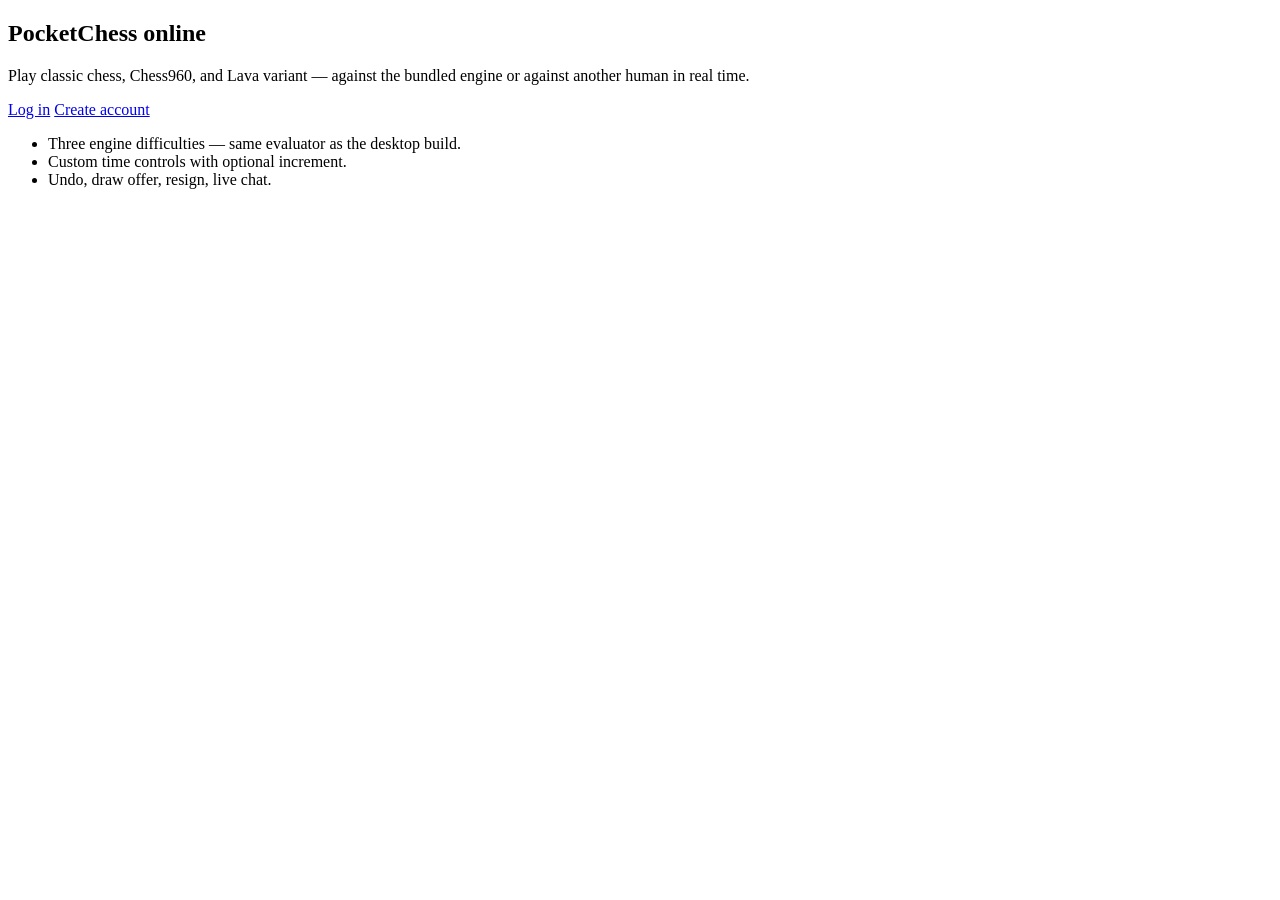
<file: online/src/main/resources/templates/index.html>
<!DOCTYPE html>
<html xmlns:th="http://www.thymeleaf.org"
      th:replace="~{layout :: layout('PocketChess — online chess', ~{::main})}">
<body>
<main>
    <section class="hero">
        <h1>PocketChess online</h1>
        <p class="lead">
            Play classic chess, Chess960, and Lava variant — against the bundled engine
            or against another human in real time.
        </p>
        <div class="cta">
            <a class="btn primary" href="/login">Log in</a>
            <a class="btn" href="/register">Create account</a>
        </div>
        <ul class="bullets">
            <li>Three engine difficulties — same evaluator as the desktop build.</li>
            <li>Custom time controls with optional increment.</li>
            <li>Undo, draw offer, resign, live chat.</li>
        </ul>
    </section>
</main>
</body>
</html>
</file>
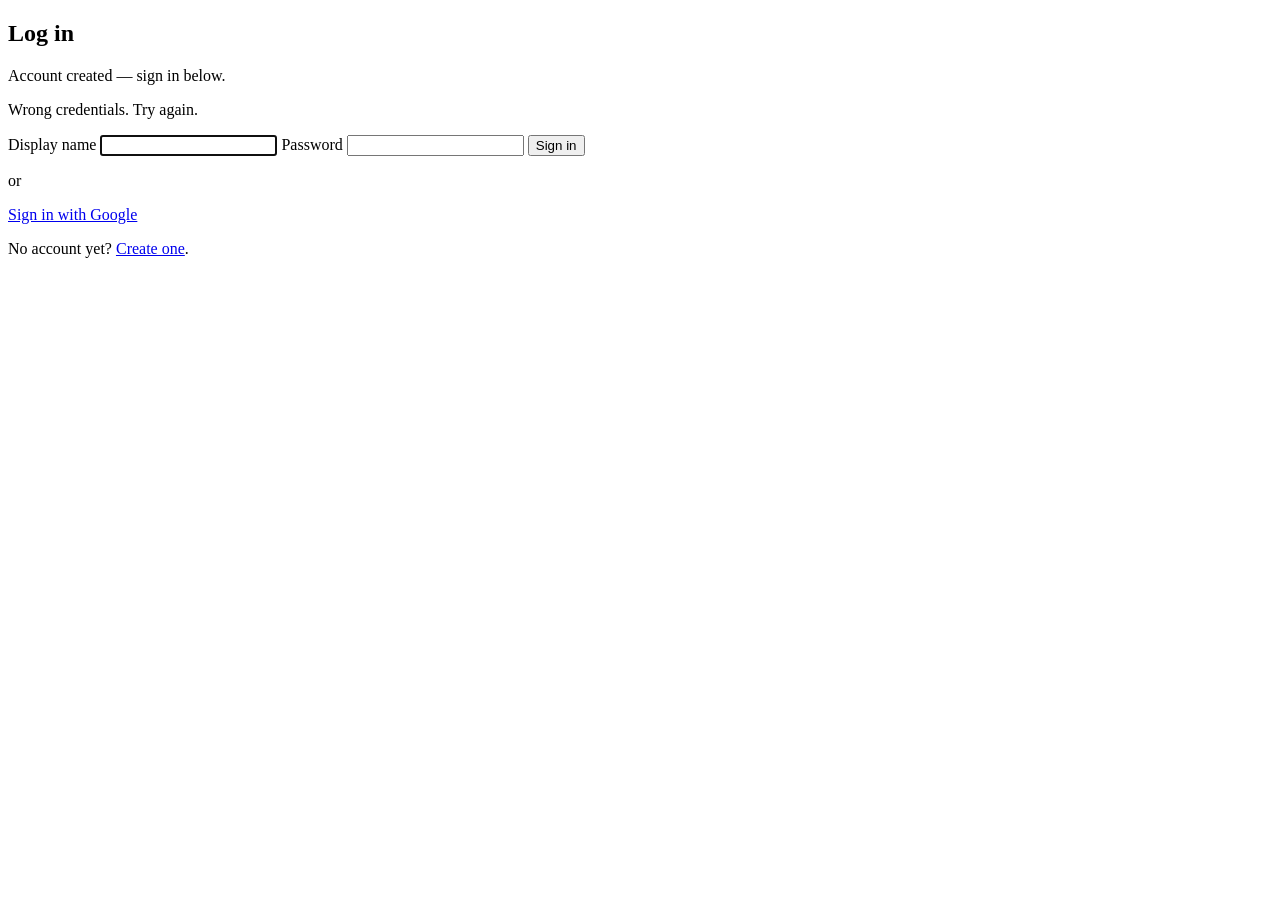
<file: online/src/main/resources/templates/login.html>
<!DOCTYPE html>
<html xmlns:th="http://www.thymeleaf.org"
      th:replace="~{layout :: layout('Log in — PocketChess', ~{::main})}">
<body>
<main>
    <section class="card">
        <h2>Log in</h2>
        <p th:if="${registered}" class="notice ok">Account created — sign in below.</p>
        <p th:if="${error}" class="notice err">Wrong credentials. Try again.</p>
        <form method="post" action="/login" class="form">
            <input type="hidden" th:name="${_csrf.parameterName}" th:value="${_csrf.token}"/>
            <label>
                Display name
                <input type="text" name="username" autocomplete="username" required autofocus>
            </label>
            <label>
                Password
                <input type="password" name="password" autocomplete="current-password" required>
            </label>
            <button type="submit" class="btn primary">Sign in</button>
        </form>
        <div th:if="${googleEnabled}" class="oauth-block">
            <p class="sep"><span>or</span></p>
            <a class="btn google" href="/oauth2/authorization/google">Sign in with Google</a>
        </div>
        <p class="hint">No account yet? <a href="/register">Create one</a>.</p>
    </section>
</main>
</body>
</html>
</file>
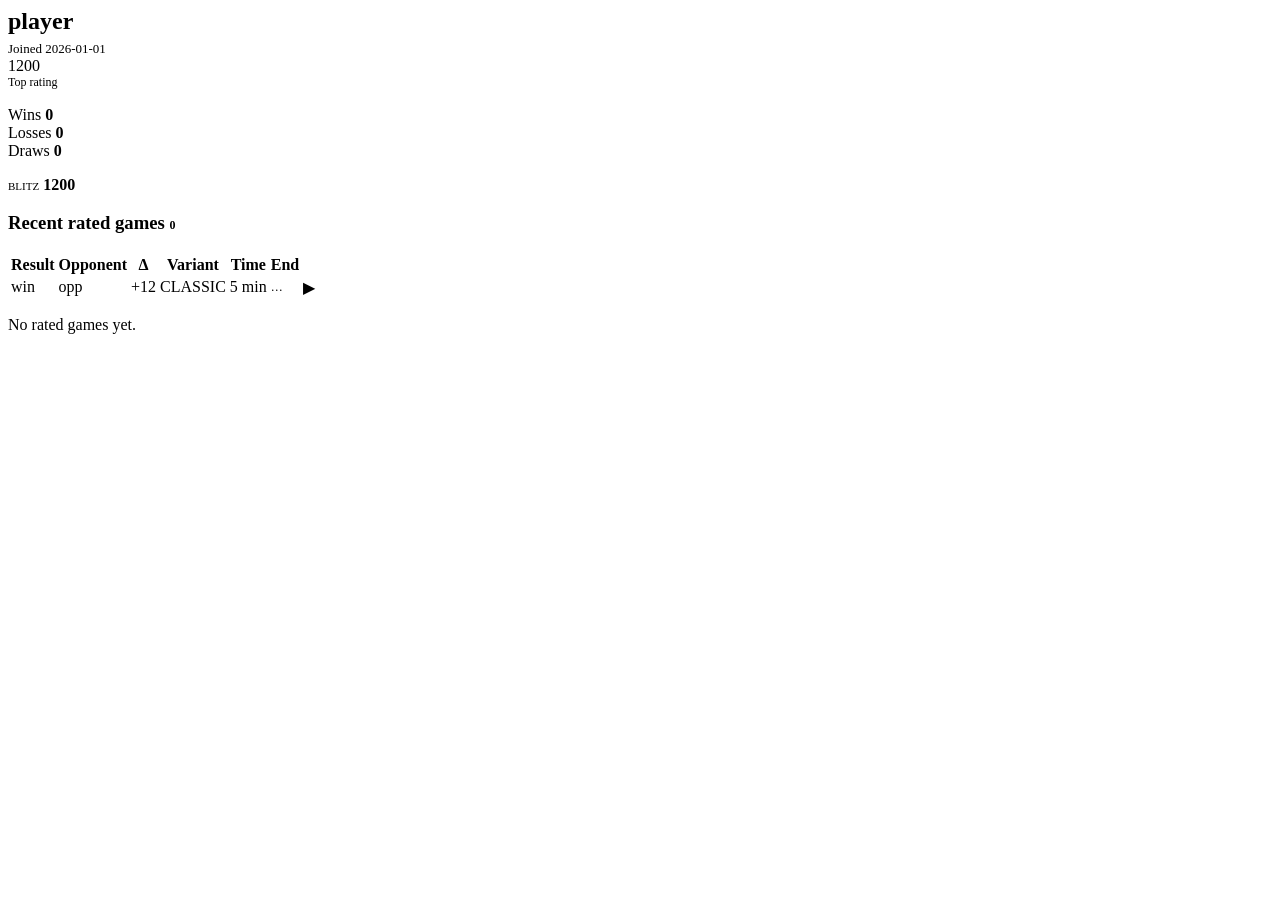
<file: online/src/main/resources/templates/profile.html>
<!DOCTYPE html>
<html xmlns:th="http://www.thymeleaf.org"
      th:replace="~{layout :: layout('Profile — PocketChess', ~{::main})}">
<body>
<main>
    <section class="panel profile-summary">
        <div class="row between">
            <div>
                <h2 style="margin:0" th:text="${user.displayName}">player</h2>
                <p class="muted" style="margin:6px 0 0; font-size:13px">
                    Joined <span th:text="${#temporals.format(user.createdAt, 'yyyy-MM-dd')}">2026-01-01</span>
                </p>
            </div>
            <div class="rating-block">
                <div class="rating-value" th:text="${user.headlineRating}">1200</div>
                <div class="muted" style="font-size:12px">Top rating</div>
            </div>
        </div>
        <div class="row" style="gap: 22px; margin-top: 16px">
            <div><span class="muted">Wins</span> <strong th:text="${wins}">0</strong></div>
            <div><span class="muted">Losses</span> <strong th:text="${losses}">0</strong></div>
            <div><span class="muted">Draws</span> <strong th:text="${draws}">0</strong></div>
        </div>
        <div class="row" style="gap: 12px; margin-top: 16px; flex-wrap: wrap" th:if="${!ratings.empty}">
            <div class="cat-rating" th:each="rt : ${ratings}">
                <span class="muted" style="font-size:11px; text-transform:uppercase" th:text="${rt.category}">BLITZ</span>
                <strong th:text="${rt.rating}">1200</strong>
            </div>
        </div>
    </section>

    <section class="panel" style="margin-top:18px">
        <h3 style="margin-top:0">Recent rated games <span class="muted" style="font-size:12px"
            th:text="${recent.size()} + ' shown'">0</span></h3>
        <table class="games" th:if="${!recent.empty}">
            <thead>
            <tr><th>Result</th><th>Opponent</th><th>Δ</th><th>Variant</th><th>Time</th><th>End</th><th></th></tr>
            </thead>
            <tbody>
            <tr th:each="r : ${recent}">
                <td>
                    <span class="result-pill" th:classappend="'res-' + ${r.result}" th:text="${r.result}">win</span>
                </td>
                <td>
                    <a th:href="@{'/profile/' + ${r.opponent}}" th:text="${r.opponent}">opp</a>
                </td>
                <td th:text="(${r.eloDelta &gt; 0} ? '+' : '') + ${r.eloDelta}"
                    th:classappend="${r.eloDelta &gt; 0 ? 'delta-up' : (r.eloDelta &lt; 0 ? 'delta-down' : '')}">+12</td>
                <td th:text="${r.variant}">CLASSIC</td>
                <td th:text="${r.unlimitedTime ? 'unlimited' :
                    ((r.baseTimeSeconds &lt; 60 ? r.baseTimeSeconds + ' s' : (r.baseTimeSeconds / 60) + ' min')
                       + (r.incrementSeconds &gt; 0 ? ' + ' + r.incrementSeconds + ' s' : ''))}">5 min</td>
                <td class="muted" style="font-size:12px" th:text="${r.terminationCode}">…</td>
                <td><a class="btn" th:href="@{'/game/' + ${r.sessionId}}" title="Replay">▶</a></td>
            </tr>
            </tbody>
        </table>
        <p th:if="${recent.empty}" class="muted">No rated games yet.</p>
    </section>
</main>
</body>
</html>
</file>
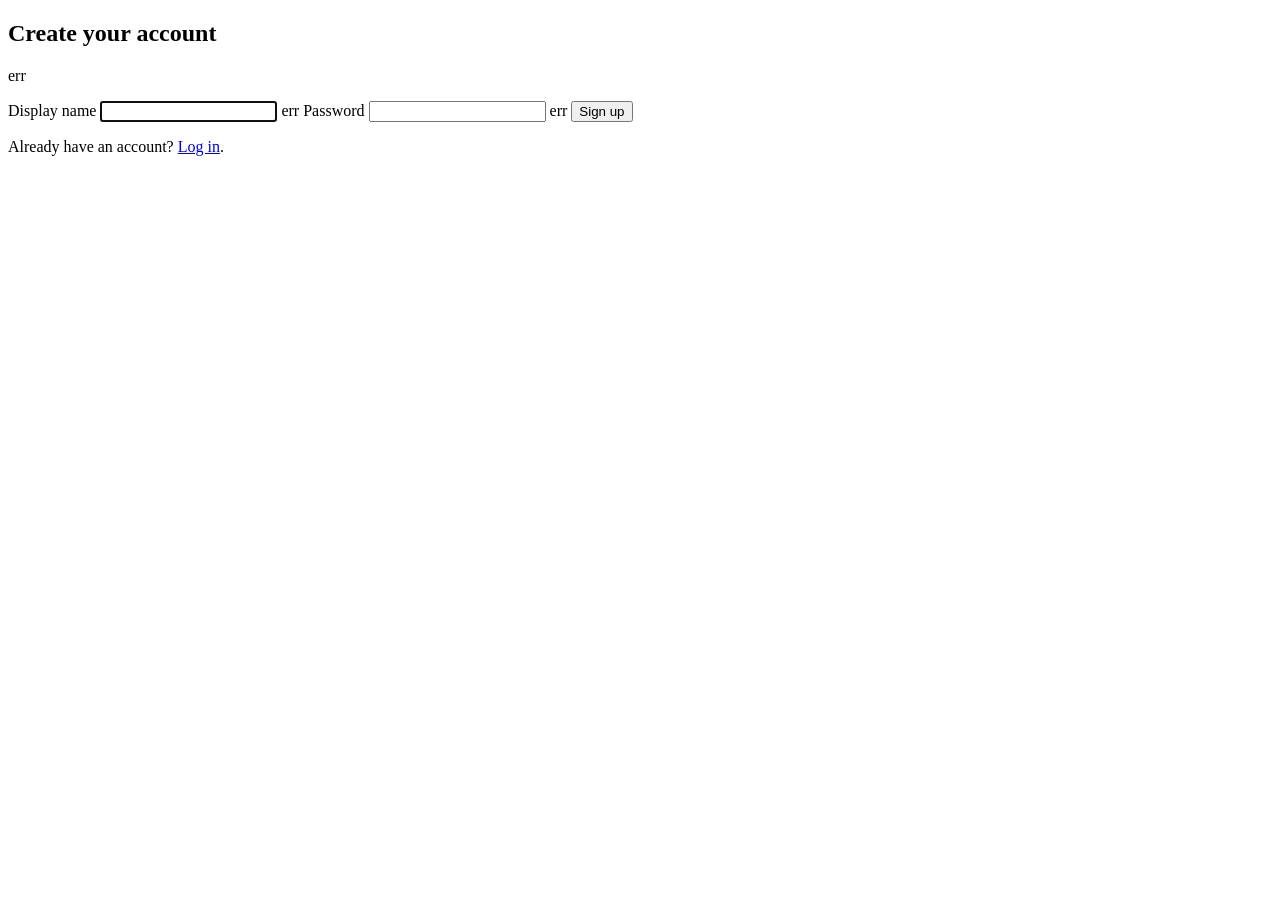
<file: online/src/main/resources/templates/register.html>
<!DOCTYPE html>
<html xmlns:th="http://www.thymeleaf.org"
      th:replace="~{layout :: layout('Sign up — PocketChess', ~{::main})}">
<body>
<main>
    <section class="card">
        <h2>Create your account</h2>
        <p th:if="${registrationError}" class="notice err" th:text="${registrationError}">err</p>
        <form method="post" action="/register" class="form" th:object="${form}">
            <input type="hidden" th:name="${_csrf.parameterName}" th:value="${_csrf.token}"/>
            <label>
                Display name
                <input type="text" th:field="*{displayName}" autocomplete="nickname" required autofocus>
                <span class="field-error" th:errors="*{displayName}">err</span>
            </label>
            <label>
                Password
                <input type="password" th:field="*{password}" autocomplete="new-password" required>
                <span class="field-error" th:errors="*{password}">err</span>
            </label>
            <button type="submit" class="btn primary">Sign up</button>
        </form>
        <p class="hint">Already have an account? <a href="/login">Log in</a>.</p>
    </section>
</main>
</body>
</html>
</file>
